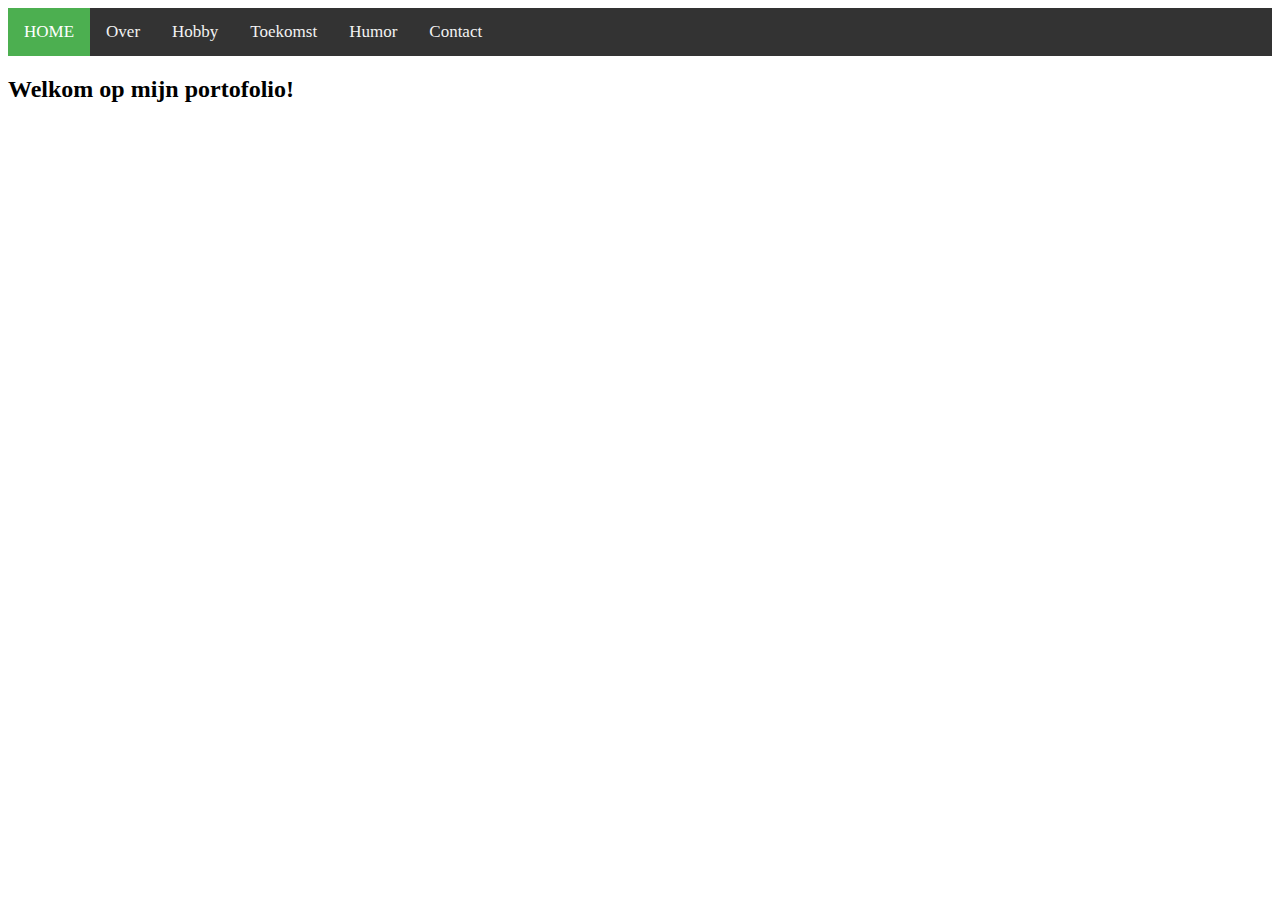
<file: Index.html>
<!DOCTYPE html>
<html>
	<head>
		<title>Thibault D'Haese</title>
		<link rel="stylesheet" href="Style.css" type="text/css" />	
	</head>
		
	<header>
		<div class="topnav">
			<a class="active" href="index.HTML">Home</a>
			<a href="over.HTML">Over</a>
			<a href="hobby.html">Hobby</a>
			<a href="toekomst.html">Toekomst</a>
			<a href="humor.html">Humor</a>
			<a href="contact.html">Contact</a>
			<a href="javascript:void(0);" class="icon" onclick="myFunction()">&#9776;</a>
		</div>	
	</header>
	
<body> 
	
	<div class="Welkom">
		<h2>Welkom op mijn portofolio!</h2>
	</div>



			
</body>
</html>
</file>
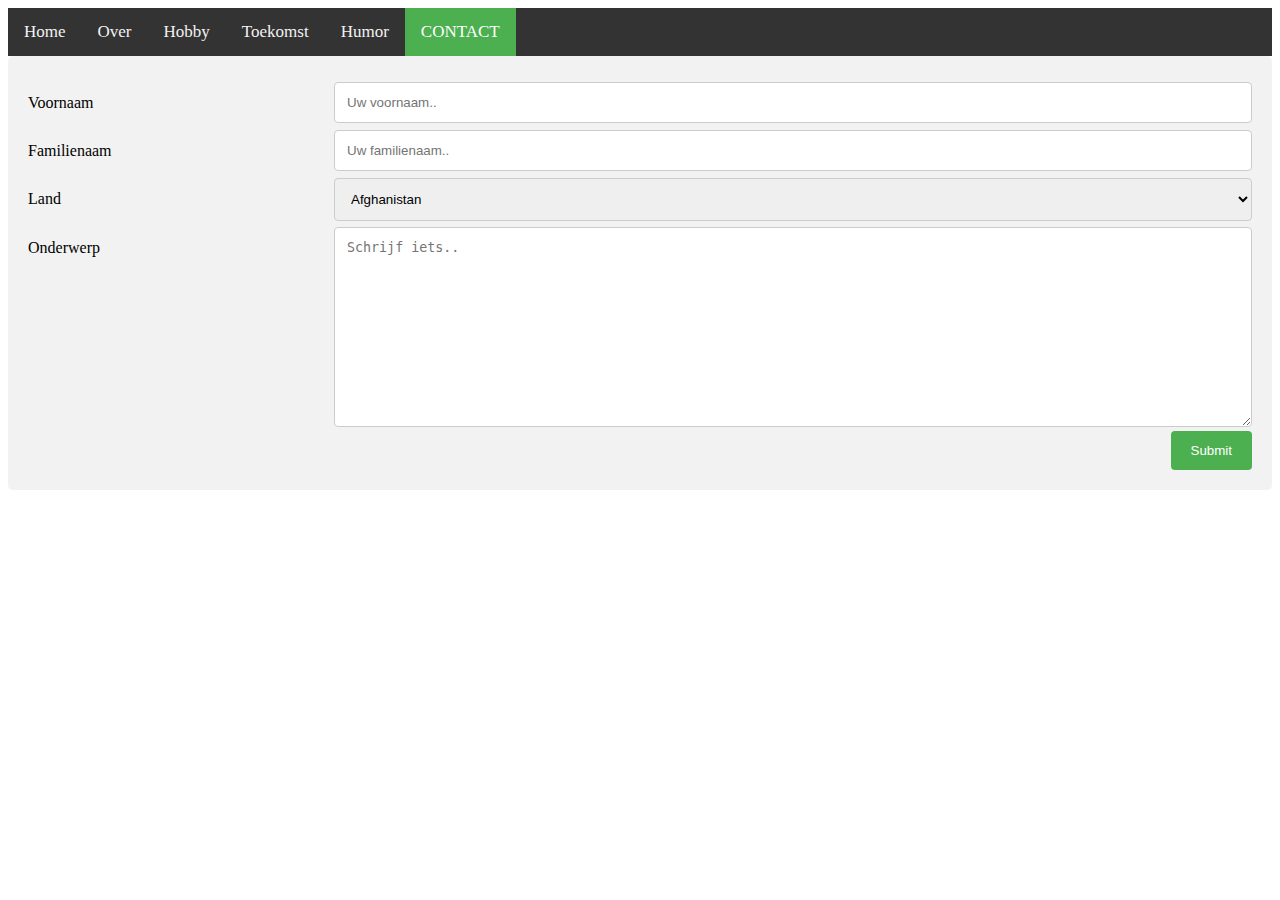
<file: Contact.html>
<!DOCTYPE html>
<html>
	<head>
		<title>Thibault D'Haese</title>
		<link rel="stylesheet" href="Style.css" type="text/css" />	
	</head>

	<header>
		<div class="topnav">
			<a href="index.html">Home</a>
			<a href="over.HTML">Over</a>
			<a href="hobby.html">Hobby</a>
			<a href="toekomst.html">Toekomst</a>
			<a href="humor.html">Humor</a>
			<a class="active" href="contact.html">Contact</a>
			<a href="javascript:void(0);" class="icon" onclick="myFunction()">&#9776;</a>
			
		</div>	
	</header>
</html>	

<body> 
	<div class="container">
	  <form action="/action_page.php">
		<div class="row">
		  <div class="col-25">
			<label for="fname">Voornaam</label>
		  </div>
		  
		  <div class="col-75">
			<input type="text" id="fname" name="firstname" placeholder="Uw voornaam..">
		  </div>
		</div>
		
		<div class="row">
			<div class="col-25">
				<label for="lname">Familienaam</label>
			</div>
		  
			<div class="col-75">
				<input type="text" id="lname" name="lastname" placeholder="Uw familienaam..">
			</div>
		</div>	
		
		<div class="row">
			<div class="col-25">
				<label for="country">Land</label>
			</div>
			
		<div class="col-75">
			<select id="country" name="country">
				<option value="Afghanistan">Afghanistan</option>
				<option value="Albanië">Albanië</option>
				<option value="Algerije">Algerije</option>
				<option value="Andorra">Andorra</option>
				<option value="Angola">Angola</option>
				<option value="Antigua en Barbuda">Antigua en Barbuda</option>
				<option value="Argentinië">Argentinië</option>
				<option value="Armenië">Armenië</option>
				<option value="Australië">Australië</option>
				<option value="Azerbeidzjan">Azerbeidzjan</option>
				<option value="Bahama's">Bahama's</option>
				<option value="Bahrein">Bahrein</option>
				<option value="Bangladesh">Bangladesh</option>
				<option value="Barbados">Barbados</option>
				<option value="België">België</option>
				<option value="Belize">Belize</option>
				<option value="Benin">Benin</option>
				<option value="Bhutan">Bhutan</option>
				<option value="Bolivia">Bolivia</option>
				<option value=" Bosnië en Herzegovina"> Bosnië en Herzegovina</option>
				<option value="Botswana">Botswana</option>
				<option value="Brazilië">Brazilië</option>
				<option value=" Brunei"> Brunei</option>
				<option value="Bulgarije">Bulgarije</option>
				<option value="Burkina Faso">Burkina Faso</option>
				<option value="Burundi">Burundi</option>
				<option value="Cambodja">Cambodja</option>
				<option value=" Canada"> Canada</option>
				<option value=" Centraal-Afrikaanse Republiek"> Centraal-Afrikaanse Republiek</option>
				<option value="Chili">Chili</option>
				<option value="China">China</option>
				<option value="Colombia">Colombia</option>
				<option value=" Comoren"> Comoren</option>
				<option value="Congo-Brazzaville">Congo-Brazzaville</option>
				<option value="Congo-Kinshasa">Congo-Kinshasa</option>
				<option value="Costa Rica">Costa Rica</option>
				<option value="Cuba">Cuba</option>
				<option value="Cyprus">Cyprus</option>
				<option value=" Denemarken"> Denemarken</option>
				<option value="Djibouti">Djibouti</option>
				<option value="Dominica">Dominica</option>
				<option value="Dominicaanse Republiek">Dominicaanse Republiek</option>
				<option value=" Duitsland"> Duitsland</option>
				<option value="Ecuador">Ecuador</option>
				<option value=" Egypte"> Egypte</option>
				<option value="El Salvador">El Salvador</option>
				<option value="Equatoriaal-Guinea">Equatoriaal-Guinea</option>
				<option value="Eritrea">Eritrea</option>
				<option value=" Estland"> Estland</option>
				<option value=" Ethiopië"> Ethiopië</option>
				<option value="Fiji"> Fiji</option>
				<option value=" Filipijnen"> Filipijnen</option>
				<option value=" Finland"> Finland</option>
				<option value="Frankrijk">Frankrijk</option>
				<option value="Gabon">Gabon</option>
				<option value="Gambia">Gambia</option>
				<option value=" Georgië"> Georgië</option>
				<option value="Ghana">Ghana</option>
				<option value="Grenada">Grenada</option>
				<option value=" Griekenland"> Griekenland</option>
				<option value="Guatemala">Guatemala</option>
				<option value="Guinee">Guinee</option>
				<option value="Guinee-Bissau">Guinee-Bissau</option>
				<option value="Guyana">Guyana</option>
				<option value="Haïti">Haïti</option>
				<option value="Honduras">Honduras</option>
				<option value="Hongarije">Hongarije</option>
				<option value=" Ierland"> Ierland</option>
				<option value="IJsland">IJsland</option>
				<option value=" India"> India</option>
				<option value="Indonesië">Indonesië</option>
				<option value=" Irak"> Irak</option>
				<option value="Iran">Iran</option>
				<option value="Israël">Israël</option>
				<option value=" Italië"> Italië</option>
				<option value="Ivoorkust">Ivoorkust</option>
				<option value="Jamaica">Jamaica</option>
				<option value="Japan">Japan</option>
				<option value="Jemen">Jemen</option>
				<option value="Jordanië">Jordanië</option>
				<option value=" Kaapverdië"> Kaapverdië</option>
				<option value="Kameroen">Kameroen</option>
				<option value="Kazachstan">Kazachstan</option>
				<option value="Kenia">Kenia</option>
				<option value="Kirgizië">Kirgizië</option>
				<option value="Kiribati">Kiribati</option>
				<option value=" Koeweit"> Koeweit</option>
				<option value=" Kosovo"> Kosovo</option>
				<option value="Kroatië">Kroatië</option>
				<option value="Laos">Laos</option>
				<option value="Lesotho">Lesotho</option>
				<option value=" Letland"> Letland</option>
				<option value=" Libanon"> Libanon</option>
				<option value="Liberia">Liberia</option>
				<option value=" Libië"> Libië</option>
				<option value=" Liechtenstein"> Liechtenstein</option>
				<option value="Litouwen">Litouwen</option>
				<option value="Luxemburg">Luxemburg</option>
				<option value="Macedonië">Macedonië</option>
				<option value=" Madagaskar"> Madagaskar</option>
				<option value="Malawi">Malawi</option>
				<option value="Maldiven">Maldiven</option>
				<option value="Maleisië">Maleisië</option>
				<option value="Mali">Mali</option>
				<option value="Malta">Malta</option>
				<option value="Marokko">Marokko</option>
				<option value="Marshalleilanden">Marshalleilanden</option>
				<option value="Mauritanië">Mauritanië</option>
				<option value=" Mauritius"> Mauritius</option>
				<option value=" Mexico"> Mexico</option>
				<option value=" Micronesia"> Micronesia</option>
				<option value="Moldavië">Moldavië</option>
				<option value="Monaco">Monaco</option>
				<option value=" Mongolië"> Mongolië</option>
				<option value=" Montenegro"> Montenegro</option>
				<option value=" Mozambique"> Mozambique</option>
				<option value="Myanmar">Myanmar</option>
				<option value="Namibië">Namibië</option>
				<option value=" Nauru"> Nauru</option>
				<option value="Nederland">Nederland</option>
				<option value=" Nepal"> Nepal</option>
				<option value="Nicaragua">Nicaragua</option>
				<option value=" Nieuw-Zeeland"> Nieuw-Zeeland</option>
				<option value=" Niger"> Niger</option>
				<option value=" Nigeria"> Nigeria</option>
				<option value="Noord-Korea">Noord-Korea</option>
				<option value=" Noorwegen"> Noorwegen</option>
				<option value="Oeganda">Oeganda</option>
				<option value=" Oekraïne"> Oekraïne</option>
				<option value=" Oezbekistan"> Oezbekistan</option>
				<option value="Oman">Oman</option>
				<option value=" Oostenrijk"> Oostenrijk</option>
				<option value="Oost-Timor">Oost-Timor</option>
				<option value="Pakistan">Pakistan</option>
				<option value="Palau">Palau</option>
				<option value="Palestina">Palestina</option>
				<option value="Panama">Panama</option>
				<option value=" Papoea-Nieuw-Guinea"> Papoea-Nieuw-Guinea</option>
				<option value="Paraguay">Paraguay</option>
				<option value="Peru">Peru</option>
				<option value="Polen">Polen</option>
				<option value=" Portugal"> Portugal</option>
				<option value="Qatar">Qatar</option>
				<option value="Roemenië">Roemenië</option>
				<option value=" Rusland"> Rusland</option>
				<option value="Rwanda">Rwanda</option>
				<option value=" Saint Kitts en Nevis"> Saint Kitts en Nevis</option>
				<option value=" Saint Lucia"> Saint Lucia</option>
				<option value="Saint Vincent en de Grenadines">Saint Vincent en de Grenadines</option>
				<option value="Salomonseilanden">Salomonseilanden</option>
				<option value="Samoa">Samoa</option>
				<option value=" San Marino"> San Marino</option>
				<option value=" Sao Tomé en Principe"> Sao Tomé en Principe</option>
				<option value=" Saoedi-Arabië"> Saoedi-Arabië</option>
				<option value="Senegal">Senegal</option>
				<option value=" Servië"> Servië</option>
				<option value="Seychellen">Seychellen</option>
				<option value=" Sierra Leone"> Sierra Leone</option>
				<option value=" Singapore"> Singapore</option>
				<option value="Slovenië">Slovenië</option>
				<option value=" Slowakije"> Slowakije</option>
				<option value="Soedan">Soedan</option>
				<option value="Somalië">Somalië</option>
				<option value=" Spanje"> Spanje</option>
				<option value="Sri Lanka">Sri Lanka</option>
				<option value="Suriname">Suriname</option>
				<option value="Swaziland">Swaziland</option>
				<option value="Syrië">Syrië</option>
				<option value=" Tadzjikistan"> Tadzjikistan</option>
				<option value="Tanzania">Tanzania</option>
				<option value="Thailand">Thailand</option>
				<option value="Togo">Togo</option>
				<option value="Tonga">Tonga</option>
				<option value=" Trinidad en Tobago"> Trinidad en Tobago</option>
				<option value="Tsjaad">Tsjaad</option>
				<option value=" Tsjechië"> Tsjechië</option>
				<option value=" Tunesië"> Tunesië</option>
				<option value="Turkije">Turkije</option>
				<option value="Turkmenistan">Turkmenistan</option>
				<option value="Tuvalu">Tuvalu</option>
				<option value="Uruguay">Uruguay</option>
				<option value="Vanuatu">Vanuatu</option>
				<option value=" Vaticaanstad"> Vaticaanstad</option>
				<option value="Venezuela">Venezuela</option>
				<option value="Verenigd Koninkrijk">Verenigd Koninkrijk</option>
				<option value="Verenigde Arabische Emiraten">Verenigde Arabische Emiraten</option>
				<option value="Verenigde Staten">Verenigde Staten</option>
				<option value="Vietnam">Vietnam</option>
				<option value=" Wit-Rusland"> Wit-Rusland</option>
				<option value="Zambia">Zambia</option>
				<option value="Zimbabwe">Zimbabwe</option>
				<option value=" Zuid-Afrika"> Zuid-Afrika</option>
				<option value=" Zuid-Korea"> Zuid-Korea</option>
				<option value=" Zuid-Soedan"> Zuid-Soedan</option>
				<option value=" Zweden"> Zweden</option>
				<option value=" Zwitserland"> Zwitserland</option>
							
				
			</select>
		</div>
		
		</div>
			<div class="row">
				<div class="col-25">
					<label for="subject">Onderwerp</label>
				</div>
				
				<div class="col-75">
					<textarea id="subject" name="subject" placeholder="Schrijf iets.." style="height:200px"></textarea>
				</div>
			</div>
			
		<div class="row">
			<input type="submit" value="Submit">
		</div>
	  </form>
	</div>
	


			
</body>
</file>
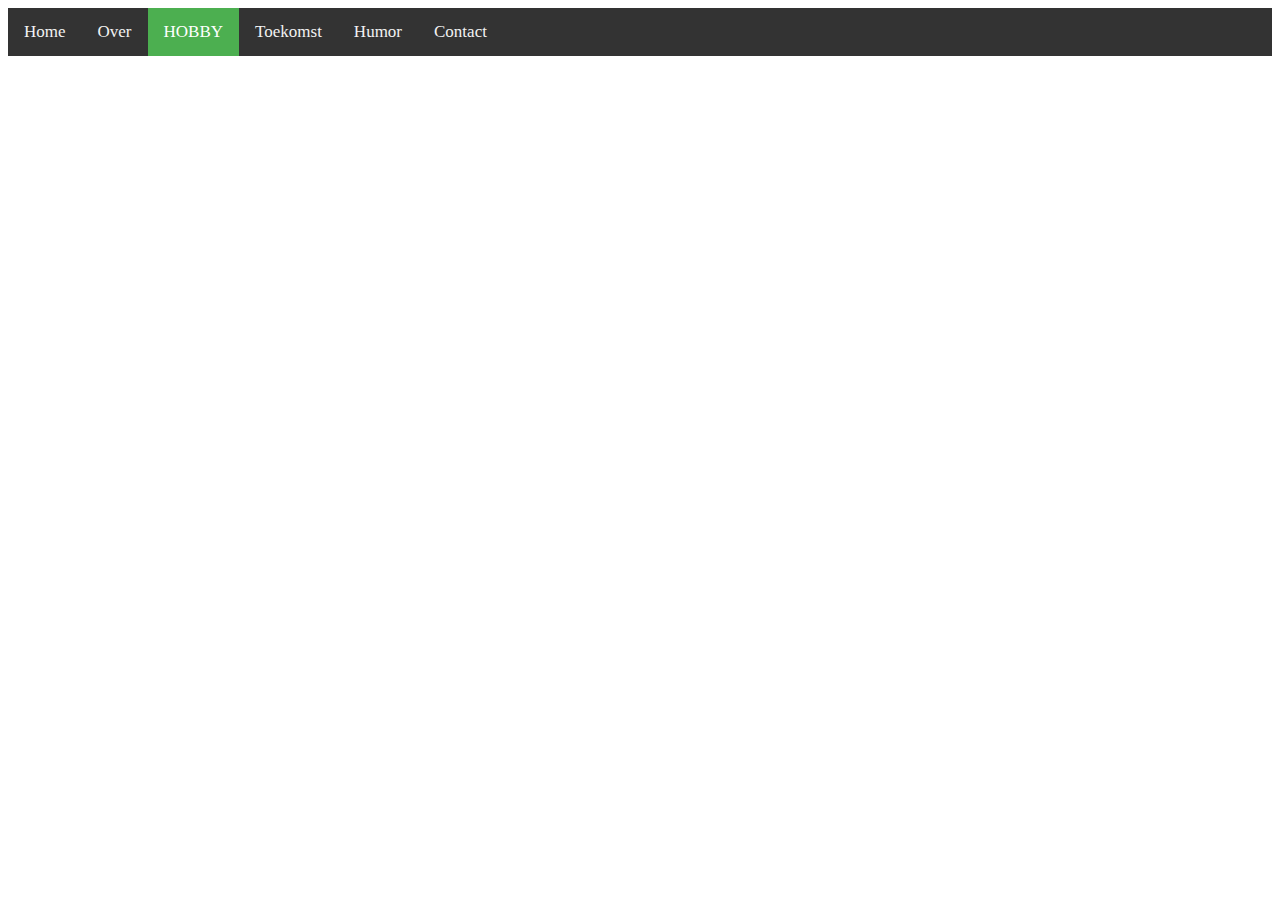
<file: Hobby.html>
<!DOCTYPE html>
<html>
	<head>
		<title>Thibault D'Haese</title>
		<link rel="stylesheet" href="Style.css" type="text/css" />	
	</head>

	<header>
		<div class="topnav">
			<a href="index.html">Home</a>
			<a href="over.html">Over</a>
			<a class="active" href="hobby.html">Hobby</a>
			<a href="toekomst.html">Toekomst</a>
			<a href="humor.html">Humor</a>
			<a href="contact.html">Contact</a>
			<a href="javascript:void(0);" class="icon" onclick="myFunction()">&#9776;</a>
		</div>	
	</header>
</html>

<body> 
	
	


			
</body>
</file>
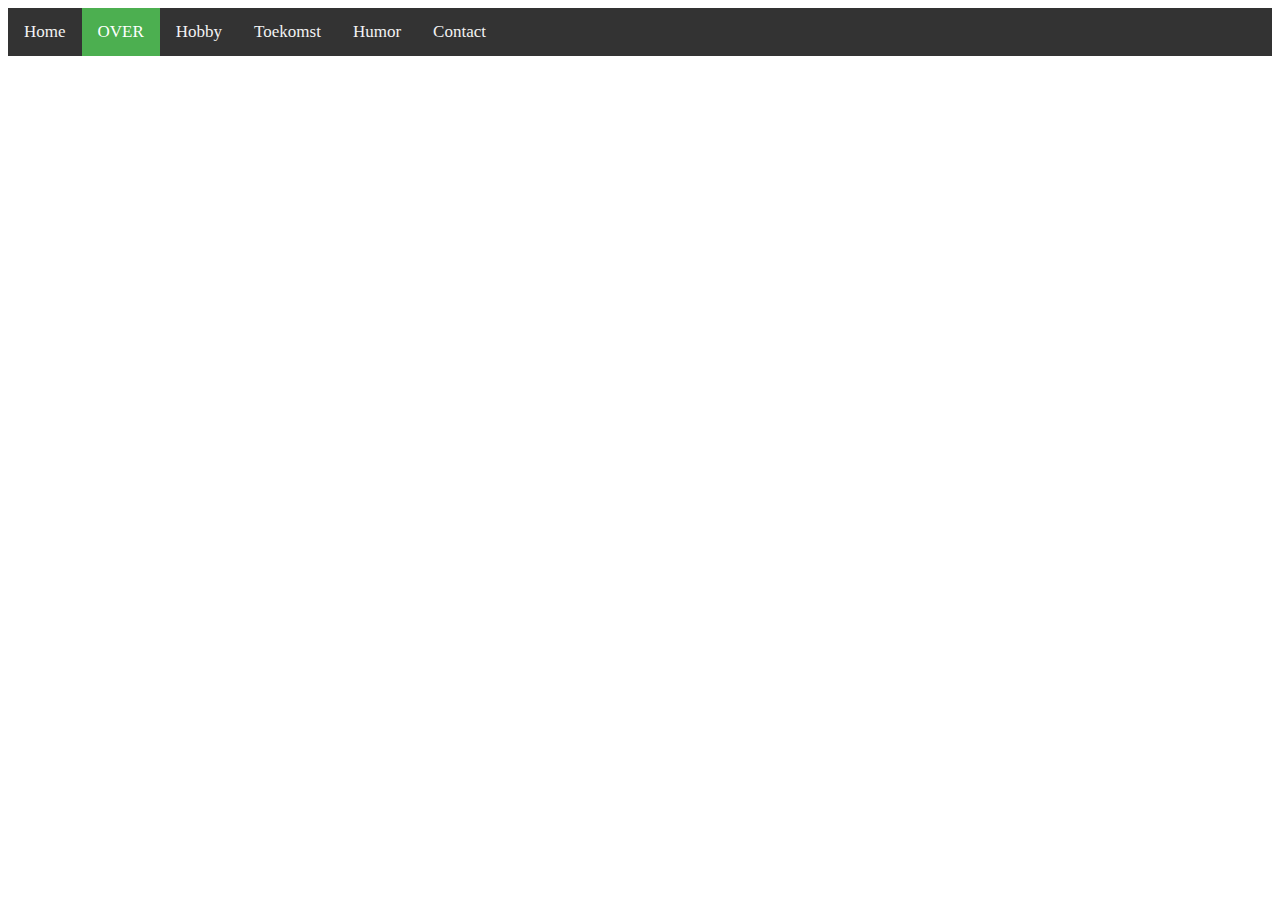
<file: Over.html>
<!DOCTYPE html>
<html>
	<head>
		<title>Thibault D'Haese</title>
		<link rel="stylesheet" href="Style.css" type="text/css" />	
	</head>

	<header>
		<div class="topnav">
			<a href="index.html">Home</a>
			<a class="active" href="over.html">Over</a>
			<a href="hobby.html">Hobby</a>
			<a href="toekomst.html">Toekomst</a>
			<a href="humor.html">Humor</a>
			<a href="contact.html">Contact</a>
			<a href="javascript:void(0);" class="icon" onclick="myFunction()">&#9776;</a>
		</div>	
	</header>
</html>

<body> 
	
	


			
</body>
</file>
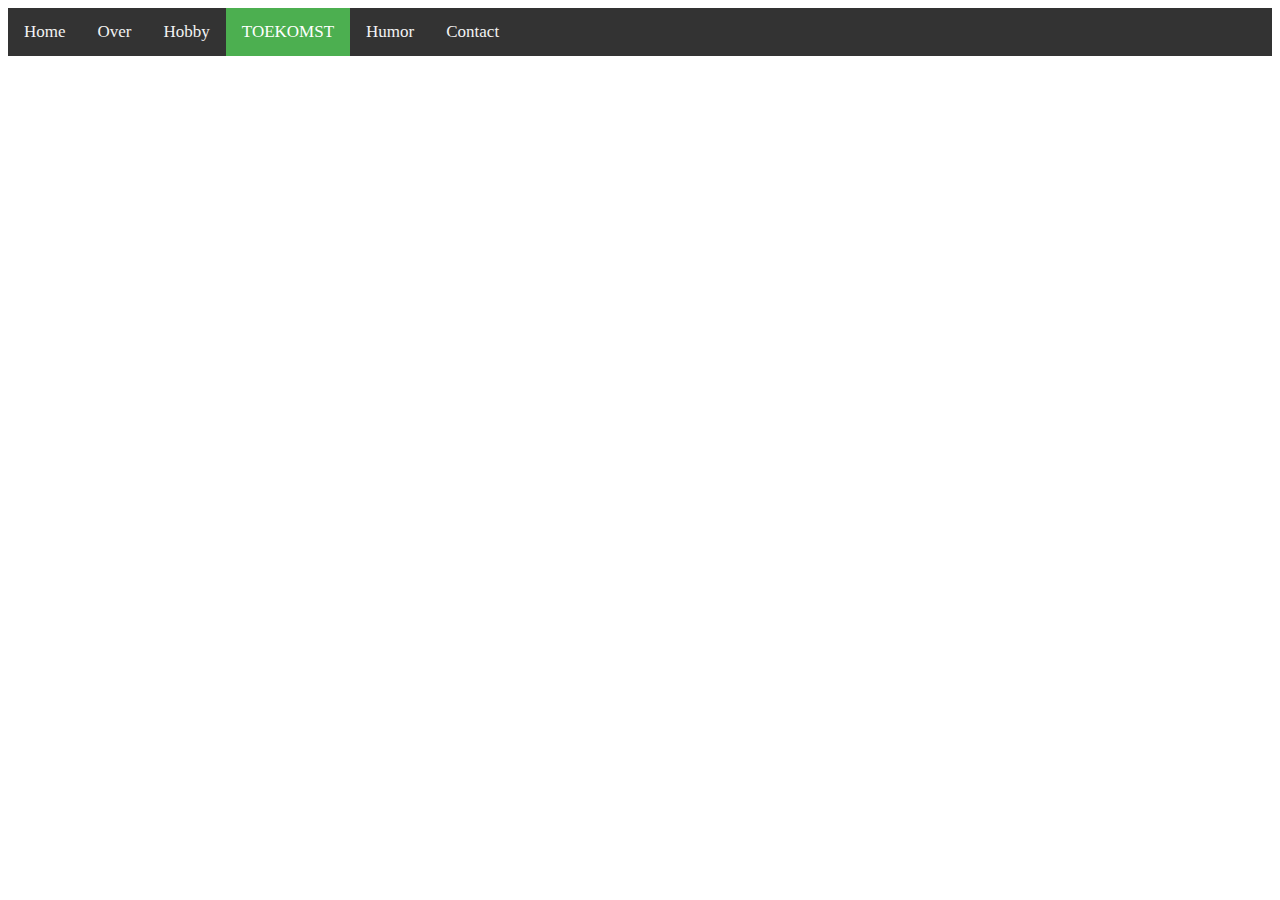
<file: Toekomst.html>
<!DOCTYPE html>
<html>
	<head>
		<title>Thibault D'Haese</title>
		<link rel="stylesheet" href="Style.css" type="text/css" />	
	</head>

	<header>
		<div class="topnav">
			<a href="index.html">Home</a>
			<a href="over.html">Over</a>
			<a href="hobby.html">Hobby</a>
			<a class="active" href="toekomst.html">Toekomst</a>
			<a href="humor.html">Humor</a>
			<a href="contact.html">Contact</a>
			<a href="javascript:void(0);" class="icon" onclick="myFunction()">&#9776;</a>
		</div>	
	</header>
</html>

<body> 
	
	


			
</body>
</file>
<file: Style.css>
.topnav {
    background-color: #333;
    overflow: hidden;
}

.topnav a {
    float: left;
    color: #f2f2f2	;
    text-align: center;
    padding: 14px 16px;
    text-decoration: none;
    font-size: 17px;
}

.topnav a:hover {
    background-color: #ddd;
    color: black;
}

.topnav a.active {
    background-color: #4CAF50;
    color: white;
	text-transform: uppercase
}

.topnav .icon {
    display: none;
}

.topnav input[type=text] {
    float: right;
    padding: 6px;
    border: none;
    margin-top: 8px;
    margin-right: 16px;
    font-size: 17px;
}

@media screen and (max-width: 600px) {
    .topnav a, .topnav input[type=text] {
        float: none;
        display: block;
        text-align: left;
        width: 100%;
        margin: 0;
        padding: 14px;
    }
    .topnav input[type=text] {
        border: 1px solid #ccc;
    }
}

a{
	font-family: Bahnschrift Light;
}



* {
    box-sizing: border-box;
}

input[type=text], select, textarea{
    width: 100%;
    padding: 12px;
    border: 1px solid #ccc;
    border-radius: 4px;
    box-sizing: border-box;
    resize: vertical;
}

label {
    padding: 12px 12px 12px 0;
    display: inline-block;
}

input[type=submit] {
    background-color: #4CAF50;
    color: white;
    padding: 12px 20px;
    border: none;
    border-radius: 4px;
    cursor: pointer;
    float: right;
}

input[type=submit]:hover {
    background-color: #45a049;
}

.container {
    border-radius: 5px;
    background-color: #f2f2f2;
    padding: 20px;
}

.col-25 {
    float: left;
    width: 25%;
    margin-top: 6px;
}

.col-75 {
    float: left;
    width: 75%;
    margin-top: 6px;
}

/* Clear floats after the columns */
.row:after {
    content: "";
    display: table;
    clear: both;
}

/* Responsive layout - when the screen is less than 600px wide, make the two columns stack on top of each other instead of next to each other */
@media (max-width: 600px) {
    .col-25, .col-75, input[type=submit] {
        width: 100%;
        margin-top: 0;
    }
}
</file>
